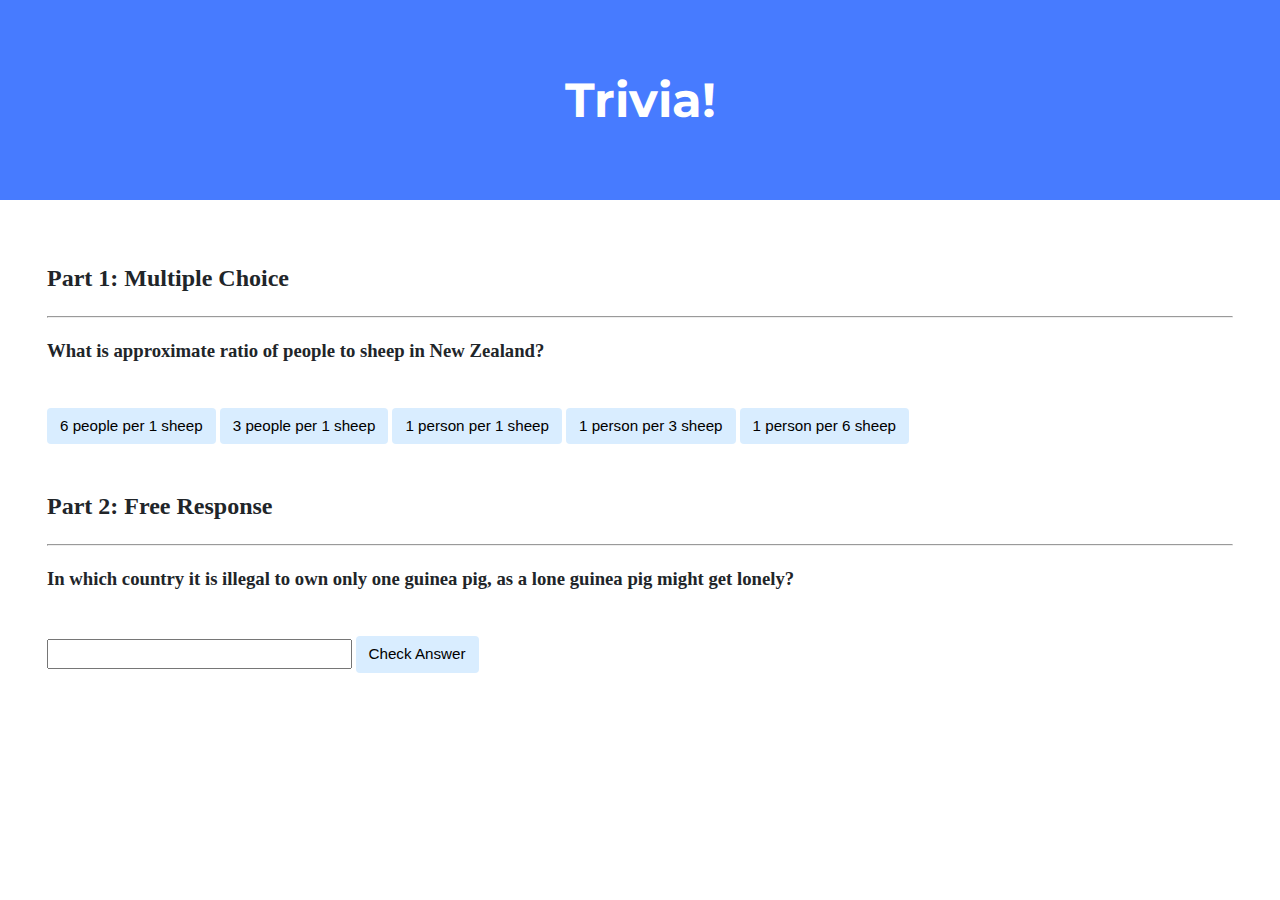
<file: Labs/lab8/index.html>
<!DOCTYPE html>

<html lang="en">
    <head>
        <link href="https://fonts.googleapis.com/css2?family=Montserrat:wght@500&display=swap" rel="stylesheet">
        <link href="styles.css" rel="stylesheet">
        <title>Trivia!</title>

        <script>
            // Add code to check answers to questions

            //Part 1
            function p1()
            {
                var a = documnet.querySelectorAll("#i");
                a.style.background = "FF0000";
            }

            // Part 2
            function check()
            {
                var b = document.querySelector("#answer");
                var c = document.querySelector("#ci");
                if (b.value=="Switzerland")
                {
                    c.value="Correct";
                    c.style.background = "#00FF00";
                }
                else
                {
                    c.value="Incorrect";
                    c.style.background = "#FF0000";
                }
            }
        </script>

    </head>
    <body>

        <div class="jumbotron">
            <h1>Trivia!</h1>
        </div>

        <div class="container">

            <div class="section">
                <h2>Part 1: Multiple Choice </h2>
                <hr>

                <!-- Add multiple choice question here -->
                <h3> What is approximate ratio of people to sheep in New Zealand? </h3> <br>
                <button id="i" onClick="p1()"> 6 people per 1 sheep </button>
                <button id="i" onClick="p1()"> 3 people per 1 sheep </button>
                <button id="i" onClick="p1()"> 1 person per 1 sheep </button>
                <button id="i" onClick="p1()"> 1 person per 3 sheep </button>
                <button id="c" onClick="p1()"> 1 person per 6 sheep </button>
            </div>

            <div class="section">
                <h2>Part 2: Free Response</h2>
                <hr>

                <!-- Add free response question here -->
                <h3> In which country it is illegal to own only one guinea pig, as a lone guinea pig might get lonely? </h3><br>
                <from>
                    <input type="text" id="answer">
                    <input type="submit" value="Check Answer" onClick="check()" id="ci">
                </from>
            </div>

        </div>
    </body>
</html>
</file>
<file: Labs/lab8/styles.css>
body {
    background-color: #fff;
    color: #212529;
    font-size: 1rem;
    font-weight: 400;
    line-height: 1.5;
    margin: 0;
    text-align: left;
}

.container {
    margin-left: auto;
    margin-right: auto;
    padding-left: 15px;
    padding-right: 15px;
}

.jumbotron {
    background-color: #477bff;
    color: #fff;
    margin-bottom: 2rem;
    padding: 2rem 1rem;
    text-align: center;
}

.section {
    padding: 0.5rem 2rem 1rem 2rem;
}

.section:hover {
    background-color: #f5f5f5;
    transition: color 2s ease-in-out, background-color 0.15s ease-in-out;
}

h1 {
    font-family: 'Montserrat', sans-serif;
    font-size: 48px;
}

button, input[type="submit"] {
    background-color: #d9edff;
    border: 1px solid transparent;
    border-radius: 0.25rem;
    font-size: 0.95rem;
    font-weight: 400;
    line-height: 1.5;
    padding: 0.375rem 0.75rem;
    text-align: center;
    transition: color 0.15s ease-in-out, background-color 0.15s ease-in-out, border-color 0.15s ease-in-out, box-shadow 0.15s ease-in-out;
    vertical-align: middle;
}


input[type="text"] {
    line-height: 1.8;
    width: 25%;
}

input[type="text"]:hover {
    background-color: #f5f5f5;
    transition: color 2s ease-in-out, background-color 0.15s ease-in-out;
}
</file>
